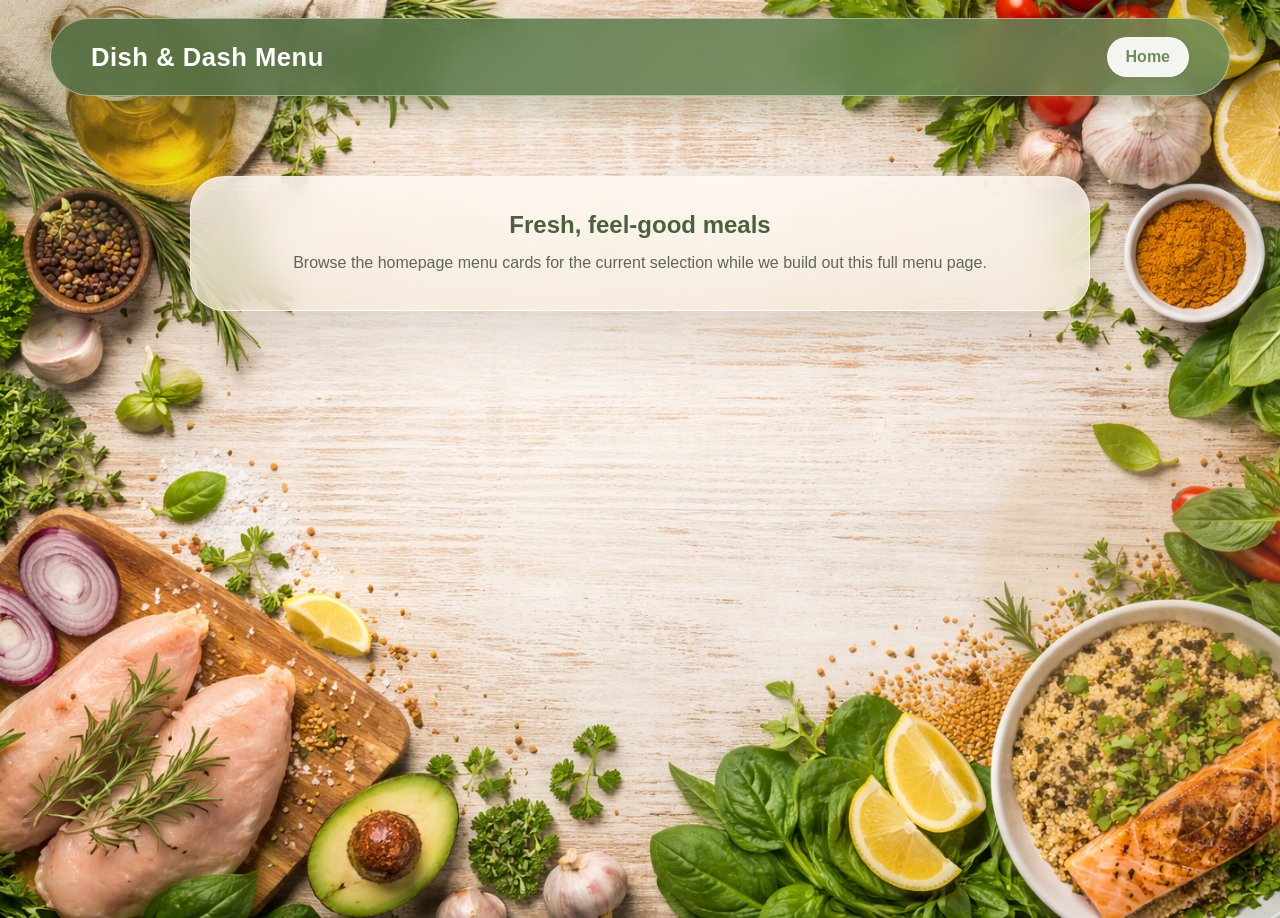
<file: viewmenu.html>
<!DOCTYPE html>
<html lang="en">
<head>
    <meta charset="UTF-8">
    <meta name="viewport" content="width=device-width, initial-scale=1.0">
    <title>View menu</title>
    <link rel="stylesheet" href="style.css">
</head>
<body style="background-image: url(images/background.png);">
    <nav>
        <h1>Dish & Dash Menu</h1>
        <a href="index.html" class="back-btn">Home</a>
    </nav>

    <section class="menu-shell fade-in">
        <h2>Fresh, feel-good meals</h2>
        <p>Browse the homepage menu cards for the current selection while we build out this full menu page.</p>
    </section>
</body>
</html>
</file>
<file: style.css>
* {
  margin: 0;
  padding: 0;
  box-sizing: border-box;
}

:root {
  --bg-cream: #f7f0e4;
  --bg-sand: #ead9bc;
  --bg-peach: #d8a46b;
  --sage: #6c8c5a;
  --sage-deep: #47623c;
  --olive-shadow: rgba(47, 62, 47, 0.18);
  --panel: rgba(255, 251, 244, 0.72);
  --panel-strong: rgba(255, 252, 247, 0.84);
  --text: #2f3e2f;
  --text-soft: #5f6755;
  --white: #ffffff;
  --shadow-lg: 0 24px 60px rgba(61, 45, 21, 0.14);
  --shadow-md: 0 14px 30px rgba(61, 45, 21, 0.12);
  --radius-lg: 28px;
  --radius-md: 20px;
}

html {
  scroll-behavior: smooth;
}

body {
  position: relative;
  min-height: 100vh;
  overflow-x: hidden;
  color: var(--text);
  font-family: "Poppins", sans-serif;
  background:
    radial-gradient(circle at top left, rgba(255, 244, 226, 0.92) 0, rgba(255, 244, 226, 0) 34%),
    radial-gradient(circle at 85% 18%, rgba(216, 164, 107, 0.28) 0, rgba(216, 164, 107, 0) 22%),
    linear-gradient(135deg, #f9f4ea 0%, #efe1ca 48%, #e8d4b0 100%);
}

body::before,
body::after {
  content: "";
  position: fixed;
  inset: auto;
  pointer-events: none;
  z-index: -1;
  filter: blur(8px);
}

body::before {
  top: -120px;
  left: -80px;
  width: 360px;
  height: 360px;
  border-radius: 50%;
  background: rgba(108, 140, 90, 0.14);
}

body::after {
  right: -120px;
  bottom: 8vh;
  width: 420px;
  height: 420px;
  border-radius: 46% 54% 63% 37% / 41% 43% 57% 59%;
  background: rgba(216, 164, 107, 0.18);
}

nav,
.overlay,
.card,
.price,
.order,
.glass,
.map,
.menu-shell {
  backdrop-filter: blur(18px);
  -webkit-backdrop-filter: blur(18px);
}

nav {
  display: flex;
  align-items: center;
  justify-content: space-between;
  gap: 18px;
  padding: 18px 40px;
  margin: 18px auto 0;
  width: min(1180px, calc(100% - 32px));
  border: 1px solid rgba(255, 255, 255, 0.42);
  border-radius: 999px;
  background: linear-gradient(135deg, rgba(82, 110, 67, 0.9), rgba(108, 140, 90, 0.82));
  color: var(--white);
  box-shadow: 0 14px 36px rgba(71, 98, 60, 0.28);
  position: sticky;
  top: 14px;
  z-index: 1000;
}

nav h1 {
  font-size: clamp(1.2rem, 2vw, 1.6rem);
  letter-spacing: 0.02em;
}

.nav-buttons {
  display: flex;
  flex-wrap: wrap;
  gap: 10px;
}

.btn,
.back-btn {
  display: inline-flex;
  align-items: center;
  justify-content: center;
  padding: 10px 18px;
  border-radius: 999px;
  border: 1px solid rgba(255, 255, 255, 0.28);
  background: rgba(255, 255, 255, 0.92);
  color: var(--sage);
  text-decoration: none;
  font-weight: 600;
  transition: transform 0.25s ease, background 0.25s ease, box-shadow 0.25s ease;
}

.btn:hover,
.back-btn:hover {
  transform: translateY(-2px);
  background: #fff7eb;
  box-shadow: 0 10px 24px rgba(255, 255, 255, 0.18);
}

.hero,
.offer,
.menu,
.order,
.contact,
.map {
  width: min(1180px, calc(100% - 32px));
  margin-left: auto;
  margin-right: auto;
}

.hero {
  position: relative;
  min-height: calc(100vh - 140px);
  padding: 52px 20px 36px;
  display: flex;
  align-items: center;
  justify-content: center;
}

.hero::before {
  content: "";
  position: absolute;
  inset: 28px 0 0;
  border-radius: 40px;
  background:
    linear-gradient(120deg, rgba(34, 49, 28, 0.56), rgba(34, 49, 28, 0.2)),
    url("images/background.png") center/cover no-repeat;
  box-shadow: var(--shadow-lg);
}

.hero::after {
  content: "";
  position: absolute;
  inset: 28px 0 0;
  border-radius: 40px;
  background:
    radial-gradient(circle at top right, rgba(255, 224, 178, 0.34), transparent 30%),
    linear-gradient(180deg, rgba(255, 255, 255, 0.03), rgba(255, 255, 255, 0.1));
}

.overlay {
  position: relative;
  z-index: 1;
  width: min(640px, 100%);
  padding: 42px;
  border: 1px solid rgba(255, 255, 255, 0.22);
  border-radius: 32px;
  text-align: center;
  color: var(--white);
  background: linear-gradient(180deg, rgba(21, 28, 16, 0.48), rgba(21, 28, 16, 0.7));
  box-shadow: var(--shadow-lg);
  animation: fadeIn 0.9s ease;
}

.overlay h2 {
  font-size: clamp(2.2rem, 5vw, 3.6rem);
  line-height: 1.05;
  margin-bottom: 12px;
}

.overlay p {
  font-size: 1.05rem;
  color: rgba(255, 255, 255, 0.84);
}

.whatsapp-btn {
  display: inline-block;
  margin-top: 22px;
  padding: 12px 24px;
  border-radius: 999px;
  background: linear-gradient(135deg, #1fb85a, #25d366);
  color: var(--white);
  text-decoration: none;
  font-weight: 600;
  box-shadow: 0 18px 30px rgba(37, 211, 102, 0.24);
  transition: transform 0.25s ease, box-shadow 0.25s ease;
}

.whatsapp-btn:hover {
  transform: translateY(-2px) scale(1.01);
  box-shadow: 0 22px 34px rgba(37, 211, 102, 0.3);
}

.offer {
  padding: 18px 20px 4px;
  text-align: center;
}

.price {
  display: inline-block;
  padding: 16px 30px;
  border: 1px solid rgba(255, 255, 255, 0.4);
  border-radius: 999px;
  background: linear-gradient(135deg, rgba(108, 140, 90, 0.92), rgba(82, 110, 67, 0.92));
  color: var(--white);
  font-size: 1.05rem;
  box-shadow: var(--shadow-md);
}

.menu {
  display: grid;
  grid-template-columns: repeat(auto-fit, minmax(240px, 1fr));
  gap: 22px;
  padding: 28px 20px 32px;
}

.card {
  padding: 26px;
  border: 1px solid rgba(255, 255, 255, 0.5);
  border-radius: var(--radius-lg);
  background: linear-gradient(180deg, var(--panel-strong), rgba(255, 247, 236, 0.68));
  box-shadow: var(--shadow-md);
  transition: transform 0.28s ease, box-shadow 0.28s ease;
}

.card:hover {
  transform: translateY(-8px);
  box-shadow: 0 24px 44px rgba(61, 45, 21, 0.16);
}

.card h3 {
  margin-bottom: 12px;
  color: var(--sage-deep);
}

.card p,
.card li {
  color: var(--text-soft);
  line-height: 1.7;
}

.card ul {
  padding-left: 18px;
}

.order {
  margin-bottom: 34px;
  padding: 40px 24px;
  border: 1px solid rgba(255, 255, 255, 0.55);
  border-radius: 34px;
  background: linear-gradient(180deg, rgba(255, 248, 237, 0.84), rgba(245, 235, 220, 0.7));
  box-shadow: var(--shadow-lg);
  text-align: center;
}

.order h2,
.contact-info h2,
.contact-form h2 {
  margin-bottom: 10px;
  color: var(--sage-deep);
}

form {
  max-width: 520px;
  margin: 20px auto 0;
}

form input,
form textarea {
  width: 100%;
  padding: 14px 16px;
  margin: 10px 0;
  border: 1px solid rgba(108, 140, 90, 0.14);
  border-radius: 16px;
  background: rgba(255, 255, 255, 0.82);
  color: var(--text);
  outline: none;
}

form input:focus,
form textarea:focus {
  border-color: rgba(108, 140, 90, 0.45);
  box-shadow: 0 0 0 4px rgba(108, 140, 90, 0.12);
}

form textarea {
  min-height: 130px;
  resize: vertical;
}

form button,
button {
  width: 100%;
  padding: 14px 18px;
  border: none;
  border-radius: 999px;
  background: linear-gradient(135deg, #d5a24d, #e8bd72);
  color: #33250f;
  font-weight: 700;
  cursor: pointer;
  transition: transform 0.25s ease, box-shadow 0.25s ease;
  box-shadow: 0 14px 28px rgba(213, 162, 77, 0.28);
}

form button:hover,
button:hover {
  transform: translateY(-2px);
}

.contact {
  padding: 44px 20px;
}

.contact-container {
  display: grid;
  grid-template-columns: repeat(2, minmax(0, 1fr));
  gap: 24px;
  width: 100%;
}

.glass,
.contact-form {
  padding: 28px;
  border: 1px solid rgba(255, 255, 255, 0.55);
  border-radius: 30px;
  background: linear-gradient(180deg, var(--panel), rgba(255, 247, 236, 0.6));
  box-shadow: var(--shadow-lg);
}

.contact-info p,
.info-box p,
.socials a {
  color: var(--text-soft);
}

.info-box {
  margin: 20px 0;
}

.socials {
  margin: 18px 0;
}

.socials a {
  display: inline-flex;
  align-items: center;
  justify-content: center;
  width: 42px;
  height: 42px;
  margin-right: 10px;
  border-radius: 50%;
  background: rgba(108, 140, 90, 0.1);
  text-decoration: none;
}

.map {
  margin-bottom: 34px;
  padding: 0;
  overflow: hidden;
  border: 1px solid rgba(255, 255, 255, 0.55);
  border-radius: 30px;
  background: var(--panel);
  box-shadow: var(--shadow-lg);
}

.map iframe {
  display: block;
  width: 100%;
  height: 320px;
  border: 0;
}

.floating-whatsapp {
  position: fixed;
  right: 20px;
  bottom: 20px;
  width: 58px;
  height: 58px;
  display: inline-flex;
  align-items: center;
  justify-content: center;
  border-radius: 50%;
  background: linear-gradient(135deg, #1fb85a, #25d366);
  color: var(--white);
  font-size: 1.2rem;
  text-decoration: none;
  box-shadow: 0 18px 34px rgba(37, 211, 102, 0.28);
}

.menu-shell {
  width: min(900px, calc(100% - 32px));
  margin: 80px auto;
  padding: 34px;
  border: 1px solid rgba(255, 255, 255, 0.55);
  border-radius: 34px;
  background: linear-gradient(180deg, rgba(255, 250, 244, 0.82), rgba(245, 235, 220, 0.7));
  box-shadow: var(--shadow-lg);
  text-align: center;
}

.menu-shell h2 {
  margin-bottom: 10px;
  color: var(--sage-deep);
}

.menu-shell p {
  color: var(--text-soft);
  line-height: 1.7;
}

.fade-in {
  animation: fadeIn 0.9s ease;
}

footer {
  width: min(1180px, calc(100% - 32px));
  margin: 0 auto 26px;
  padding: 22px 24px;
  border-radius: 28px;
  background: linear-gradient(135deg, rgba(82, 110, 67, 0.92), rgba(108, 140, 90, 0.86));
  color: var(--white);
  text-align: center;
  box-shadow: 0 16px 34px rgba(71, 98, 60, 0.24);
}

footer p + p {
  margin-top: 6px;
}

@keyframes fadeIn {
  from {
    opacity: 0;
    transform: translateY(24px);
  }

  to {
    opacity: 1;
    transform: translateY(0);
  }
}

@media (max-width: 768px) {
  nav {
    width: calc(100% - 20px);
    padding: 16px 18px;
    border-radius: 28px;
    flex-direction: column;
    align-items: stretch;
  }

  .nav-buttons {
    justify-content: center;
  }

  .hero,
  .offer,
  .menu,
  .order,
  .contact,
  .map,
  footer,
  .menu-shell {
    width: calc(100% - 20px);
  }

  .hero {
    min-height: auto;
    padding-top: 24px;
  }

  .hero::before,
  .hero::after {
    inset: 0;
  }

  .overlay,
  .card,
  .order,
  .glass,
  .contact-form,
  .menu-shell {
    padding: 24px 20px;
  }

  .contact-container {
    grid-template-columns: 1fr;
  }
}

body {
    background-image: url("images/background.jpg");
    background-size: cover;
    background-position: center;
    background-repeat: no-repeat;
}
</file>
